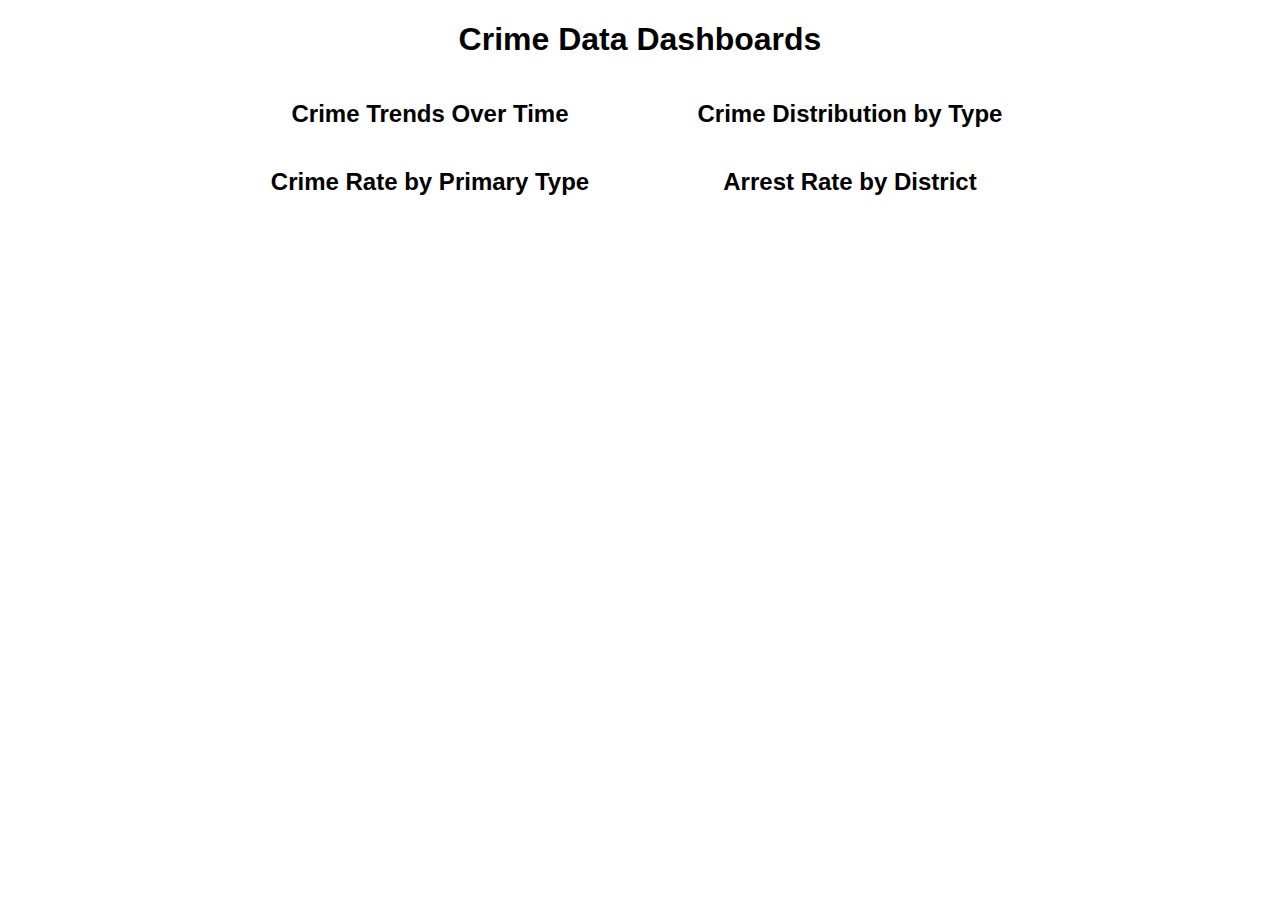
<file: Dashboard Trial.html>
<!DOCTYPE html>
<html lang="en">
<head>
    <meta charset="UTF-8">
    <meta name="viewport" content="width=device-width, initial-scale=1.0">
    <title>Crime Data Dashboards</title>
    <script src="https://d3js.org/d3.v6.min.js"></script>
    <style>
        body {
            font-family: Arial, sans-serif;
            text-align: center;
        }
        .dashboard-container {
            display: flex;
            flex-direction: column;
            align-items: center;
        }
        .row-container {
            display: flex;
            justify-content: center;
            flex-wrap: wrap;
            gap: 20px;
        }
        .chart-container {
            flex: 1;
            min-width: 400px;
            max-width: 800px;
        }
        svg {
            background: #f9f9f9;
        }
    </style>
</head>
<body>

    <h1>Crime Data Dashboards</h1>

    <div class="dashboard-container">
        <div class="row-container">
            <div class="chart-container">
                <h2>Crime Trends Over Time</h2>
                <div id="crime-trends"></div>
            </div>

            <div class="chart-container">
                <h2>Crime Distribution by Type</h2>
                <div id="crime-types"></div>
            </div>
    
        </div>
    
        <div class="row-container">
            <div class="chart-container">
                <h2>Crime Rate by Primary Type</h2>
                <div id="crime-rate"></div>
            </div>
    
            <div class="chart-container">
                <h2>Arrest Rate by District</h2>
                <div id="arrest-rate"></div>
            </div>
        </div>

    </div>
    

    <script>
        const width = 800, height = 500;

        // Load data
        async function loadData() {
            const data = await d3.csv("updated_crime_data_2015_2025.csv");
            return data;
        }

        // Crime Trends Over Time
        async function crimeTrends() {
            const data = await loadData();
            
            data.forEach(d => d.Year = +d.Year);
            const validData = data.filter(d => d.Year >= 2015 && d.Year <= 2025);
            const yearlyCounts = d3.rollup(validData, v => v.length, d => d.Year);
            const counts = Array.from(yearlyCounts, ([year, count]) => ({ year, count })).sort((a, b) => a.year - b.year);

            const svg = d3.select("#crime-trends").append("svg").attr("width", width).attr("height", height);
            const x = d3.scaleLinear().domain([2015, 2025]).range([50, width - 50]);
            const y = d3.scaleLinear().domain([0, d3.max(counts, d => d.count)]).range([height - 50, 50]);

            svg.append("g").attr("transform", `translate(0,${height - 50})`).call(d3.axisBottom(x).tickFormat(d3.format("d")));
            svg.append("g").attr("transform", "translate(50,0)").call(d3.axisLeft(y));

            const line = d3.line().x(d => x(d.year)).y(d => y(d.count)).curve(d3.curveMonotoneX);
            svg.append("path").datum(counts).attr("fill", "none").attr("stroke", "blue").attr("stroke-width", 2).attr("d", line);

            svg.selectAll("circle").data(counts).enter().append("circle")
                .attr("cx", d => x(d.year))
                .attr("cy", d => y(d.count))
                .attr("r", 4).attr("fill", "red");
        }

        // Crime Distribution by Type
        async function crimeTypes() {
            const data = await loadData();
            
            const typeCounts = d3.rollup(data, v => v.length, d => d["Primary Type"]);
            const sortedTypes = Array.from(typeCounts.entries()).sort((a, b) => b[1] - a[1]).slice(0, 10);
            
            const svg = d3.select("#crime-types").append("svg").attr("width", width).attr("height", height);
            const x = d3.scaleBand().domain(sortedTypes.map(d => d[0])).range([50, width - 50]).padding(0.2);
            const y = d3.scaleLinear().domain([0, d3.max(sortedTypes, d => d[1])]).range([height - 50, 50]);
            
            svg.append("g").attr("transform", `translate(0,${height - 50})`).call(d3.axisBottom(x)).selectAll("text").attr("transform", "rotate(-45)").style("text-anchor", "end");
            svg.append("g").attr("transform", "translate(50,0)").call(d3.axisLeft(y));
            
            svg.selectAll("rect").data(sortedTypes).enter().append("rect")
                .attr("x", d => x(d[0])).attr("y", d => y(d[1])).attr("width", x.bandwidth()).attr("height", d => height - 50 - y(d[1]))
                .attr("fill", "steelblue");
        }

        // Arrest Rate by District (Bar Chart)
        async function arrestRateByDistrict() {
            const data = await loadData();
            
            data.forEach(d => { d.District = +d.District; d.Arrest = d.Arrest === "True"; });
            const districtCounts = d3.rollup(data, v => v.length, d => d.District);
            const arrestCounts = d3.rollup(data.filter(d => d.Arrest), v => v.length, d => d.District);
            const districtRates = Array.from(districtCounts, ([district, total]) => ({ district, rate: (arrestCounts.get(district) || 0) / total * 100 })).sort((a, b) => b.rate - a.rate);
            
            const svg = d3.select("#arrest-rate").append("svg").attr("width", width).attr("height", height);
            const x = d3.scaleBand().domain(districtRates.map(d => d.district)).range([50, width - 50]).padding(0.2);
            const y = d3.scaleLinear().domain([0, 100]).range([height - 50, 50]);
            
            svg.append("g").attr("transform", `translate(0,${height - 50})`).call(d3.axisBottom(x));
            svg.append("g").attr("transform", "translate(50,0)").call(d3.axisLeft(y).tickFormat(d => d + "%"));
            
            svg.selectAll("rect").data(districtRates).enter().append("rect").attr("x", d => x(d.district)).attr("y", d => y(d.rate)).attr("width", x.bandwidth()).attr("height", d => height - 50 - y(d.rate)).attr("fill", "green");
        }

        // Crime Rate by Primary Type and District (Stacked Area Chart with Filtering)
        async function crimeRateByPrimaryType() {
            const data = await loadData();
            
            data.forEach(d => { d.District = +d.District; d.Year = +d.Year; });
            const districts = Array.from(new Set(data.map(d => d.District))).sort((a, b) => a - b);

            const dropdown = d3.select("#crime-rate").insert("select", ":first-child")
                .on("change", function () { updateChart(+this.value); });

            dropdown.selectAll("option")
                .data(districts)
                .enter().append("option")
                .text(d => `District ${d}`)
                .attr("value", d => d);

            const svg = d3.select("#crime-rate").append("svg")
                .attr("width", width)
                .attr("height", height);

            const tooltip = d3.select("body").append("div")
                .attr("class", "tooltip")
                .style("position", "absolute")
                .style("background", "lightgray")
                .style("padding", "5px")
                .style("border-radius", "5px")
                .style("visibility", "hidden");

            function updateChart(selectedDistrict) {
                const filteredData = data.filter(d => d.District === selectedDistrict);
                const nestedData = d3.rollup(filteredData, v => v.length, d => d.Year, d => d["Primary Type"]);

                const years = Array.from(new Set(filteredData.map(d => d.Year))).sort();
                const crimeTypes = Array.from(new Set(filteredData.map(d => d["Primary Type"]))).sort();

                const stackedData = years.map(year => {
                    const entry = { year };
                    crimeTypes.forEach(type => entry[type] = nestedData.get(year)?.get(type) || 0);
                    return entry;
                });

                const stack = d3.stack().keys(crimeTypes);
                const series = stack(stackedData);

                const x = d3.scaleLinear().domain(d3.extent(years)).range([50, width - 50]);
                const y = d3.scaleLinear().domain([0, d3.max(series, s => d3.max(s, d => d[1]))]).range([height - 50, 50]);
                const color = d3.scaleOrdinal(d3.schemeCategory10).domain(crimeTypes);

                svg.selectAll("*").remove();
                svg.append("g").attr("transform", `translate(0,${height - 50})`).call(d3.axisBottom(x).tickFormat(d3.format("d")));
                svg.append("g").attr("transform", "translate(50,0)").call(d3.axisLeft(y));

                svg.selectAll(".layer")
                    .data(series)
                    .enter().append("path")
                    .attr("class", "layer")
                    .attr("fill", d => color(d.key))
                    .attr("opacity", 0.8)
                    .attr("d", d3.area()
                        .x(d => x(d.data.year))
                        .y0(d => y(d[0]))
                        .y1(d => y(d[1]))
                    )
                    .on("mouseover", function (event, d) {
                        d3.select(this).attr("opacity", 1);
                        tooltip.style("visibility", "visible");
                    })
                    .on("mousemove", function (event, d) {
                        const [mouseX] = d3.pointer(event, this);
                        const year = Math.round(x.invert(mouseX));  // Find closest year
                        
                        // Find the data point corresponding to this year
                        const closestPoint = d.find(point => point.data.year === year);
                        
                        if (closestPoint) {
                            const crimeCount = closestPoint[1] - closestPoint[0];  // Correctly compute crime rate
                            tooltip.html(`Year: ${year}<br>Crime Type: ${d.key}<br>Crime Rate: ${crimeCount}`)
                                .style("top", `${event.pageY - 10}px`)
                                .style("left", `${event.pageX + 10}px`);
                        } else {
                            tooltip.html(`Year: ${year}<br>Crime Type: ${d.key}<br>Crime Rate: 1`);
                        }
                    })

                    .on("mouseout", function () {
                        d3.select(this).attr("opacity", 0.8);
                        tooltip.style("visibility", "hidden");
                    });
            }

            updateChart(districts[1]);
        }

        crimeTrends();
        crimeTypes();
        arrestRateByDistrict();
        crimeRateByPrimaryType();


    </script>

</body>
</html>
</file>
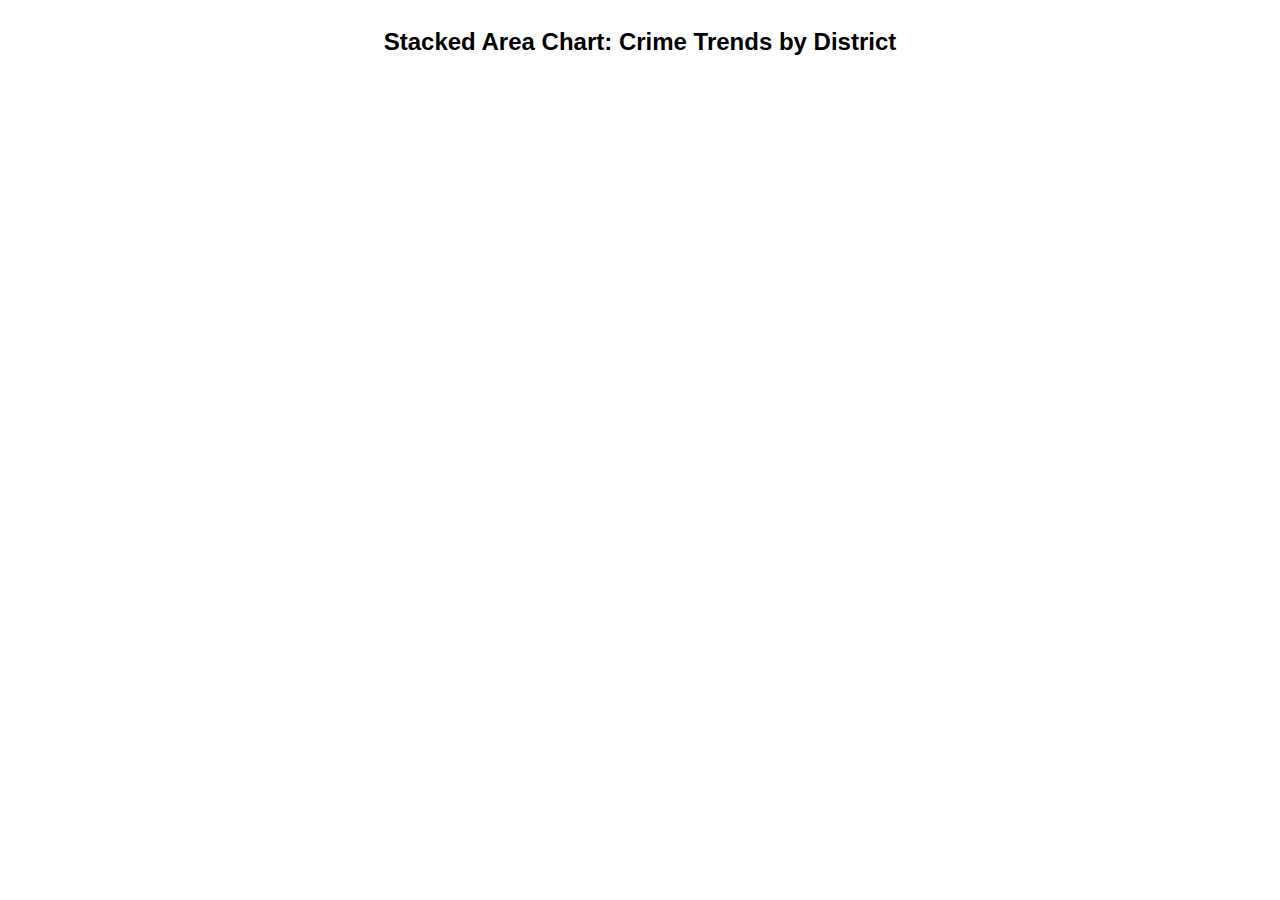
<file: Stacked Area Chart.html>
<!DOCTYPE html>
<html lang="en">
<head>
    <meta charset="UTF-8">
    <meta name="viewport" content="width=device-width, initial-scale=1.0">
    <title>Crime Trends by District</title>
    <script src="https://d3js.org/d3.v7.min.js"></script>
    <style>
        body {
            font-family: Arial, sans-serif;
            display: flex;
            flex-direction: column;
            align-items: center;
        }
        .chart-title {
            text-align: center;
            width: 100%;
            font-size: 24px;
            font-weight: bold;
            margin-bottom: 20px; /* Space between title and charts */
        }
        .chart-container {
            display: flex;
            flex-wrap: wrap;
            justify-content: center; /* Ensures charts are properly aligned */
            gap: 20px; /* Adds space between charts */
            max-width: 1200px; /* Restricts width for better layout */
        }
        .chart {
            width: 400px;
            height: 300px;
            margin: 10px;
        }
        .axis text {
            font-size: 12px;
        }
        .area {
            opacity: 0.7;
        }
        .tooltip {
            position: absolute;
            background: rgba(0, 0, 0, 0.7);
            color: #fff;
            padding: 5px 10px;
            border-radius: 4px;
            font-size: 12px;
            pointer-events: none;
            display: none;
        }
    </style>
</head>
<body>
    <h2 class="chart-title">Stacked Area Chart: Crime Trends by District</h2>

    <div class="chart-container"></div>

    <div class="tooltip"></div> <!-- Tooltip -->

    <script>
        // Load JSON data
        d3.json("crime_stacked_data.json").then(function(data) {
            console.log("✅ Loaded Data:", data);

            // Extract unique crime types
            const crimeTypes = Array.from(new Set(data.map(d => d["Primary Type"])));

            // Define color scale for crime types
            const color = d3.scaleOrdinal(d3.schemeCategory10).domain(crimeTypes);

            // Tooltip
            const tooltip = d3.select(".tooltip");

            // Group data by District
            const districts = Array.from(new Set(data.map(d => d.District)));

            // Define chart dimensions
            const width = 400, height = 250, margin = { top: 30, right: 40, bottom: 50, left: 50 };

            // Create a chart for each district
            districts.forEach(district => {
                const districtData = data.filter(d => d.District === district);

                // Group data properly by Year
                const groupedData = d3.group(districtData, d => +d.Year);

                // Prepare data for stacking
                const stack = d3.stack()
                    .keys(crimeTypes)
                    .value((d, key) => d[key] || 0);

                const series = stack(Array.from(groupedData, ([year, values]) => {
                    let row = { Year: year };
                    values.forEach(d => row[d["Primary Type"]] = d.Count || 0);
                    return row;
                }));

                // Set scales
                const x = d3.scaleLinear()
                    .domain(d3.extent(districtData, d => +d.Year))
                    .range([margin.left, width - margin.right]);

                const y = d3.scaleLinear()
                    .domain([0, d3.max(series, s => d3.max(s, d => d[1]))])
                    .nice()
                    .range([height - margin.bottom, margin.top]);

                const area = d3.area()
                    .x(d => x(d.data.Year))
                    .y0(d => y(d[0]))
                    .y1(d => y(d[1]));

                // Create SVG for each district
                const svg = d3.select(".chart-container")
                    .append("svg")
                    .attr("class", "chart")
                    .attr("width", width)
                    .attr("height", height);

                // Add stacked areas
                svg.selectAll("path")
                    .data(series)
                    .enter().append("path")
                    .attr("class", "area")
                    .attr("fill", d => color(d.key))
                    .attr("d", area)
                    .on("mouseover", function(event, d) {
                        // Find the closest data point
                        const mouseX = x.invert(d3.pointer(event, this)[0]);
                        const year = Math.round(mouseX); // Get the closest year

                        // Find the crime count for this year
                        const dataForYear = d.find(entry => entry.data.Year === year);
                        const count = dataForYear ? dataForYear[1] - dataForYear[0] : 0;

                        tooltip.style("display", "block")
                            .html(`
                                <strong>Crime Type:</strong> ${d.key} <br>
                                <strong>Year:</strong> ${year} <br>
                                <strong>Count:</strong> ${count}
                            `);
                    })
                    .on("mousemove", function(event) {
                        tooltip.style("left", (event.pageX + 10) + "px")
                            .style("top", (event.pageY - 20) + "px");
                    })
                    .on("mouseout", function() {
                        tooltip.style("display", "none");
                    });

                // Add X-axis
                svg.append("g")
                    .attr("transform", `translate(0,${height - margin.bottom})`)
                    .call(d3.axisBottom(x).ticks(5).tickFormat(d3.format("d")));

                // Add Y-axis
                svg.append("g")
                    .attr("transform", `translate(${margin.left},0)`)
                    .call(d3.axisLeft(y));

                // Add X-axis label
                svg.append("text")
                    .attr("x", width / 2)
                    .attr("y", height - 10)
                    .attr("text-anchor", "middle")
                    .attr("font-size", "12px")
                    .text("Year");

                // Add Y-axis label
                svg.append("text")
                    .attr("transform", "rotate(-90)")
                    .attr("x", -height / 2)
                    .attr("y", 9)
                    .attr("text-anchor", "middle")
                    .attr("font-size", "12px")
                    .text("Crime Count");


                // Add district title
                svg.append("text")
                    .attr("x", width / 2)
                    .attr("y", margin.top / 2)
                    .attr("text-anchor", "middle")
                    .attr("font-size", "14px")
                    .attr("font-weight", "bold")
                    .text("District " + district);
            });
        });
    </script>

</body>
</html>
</file>
